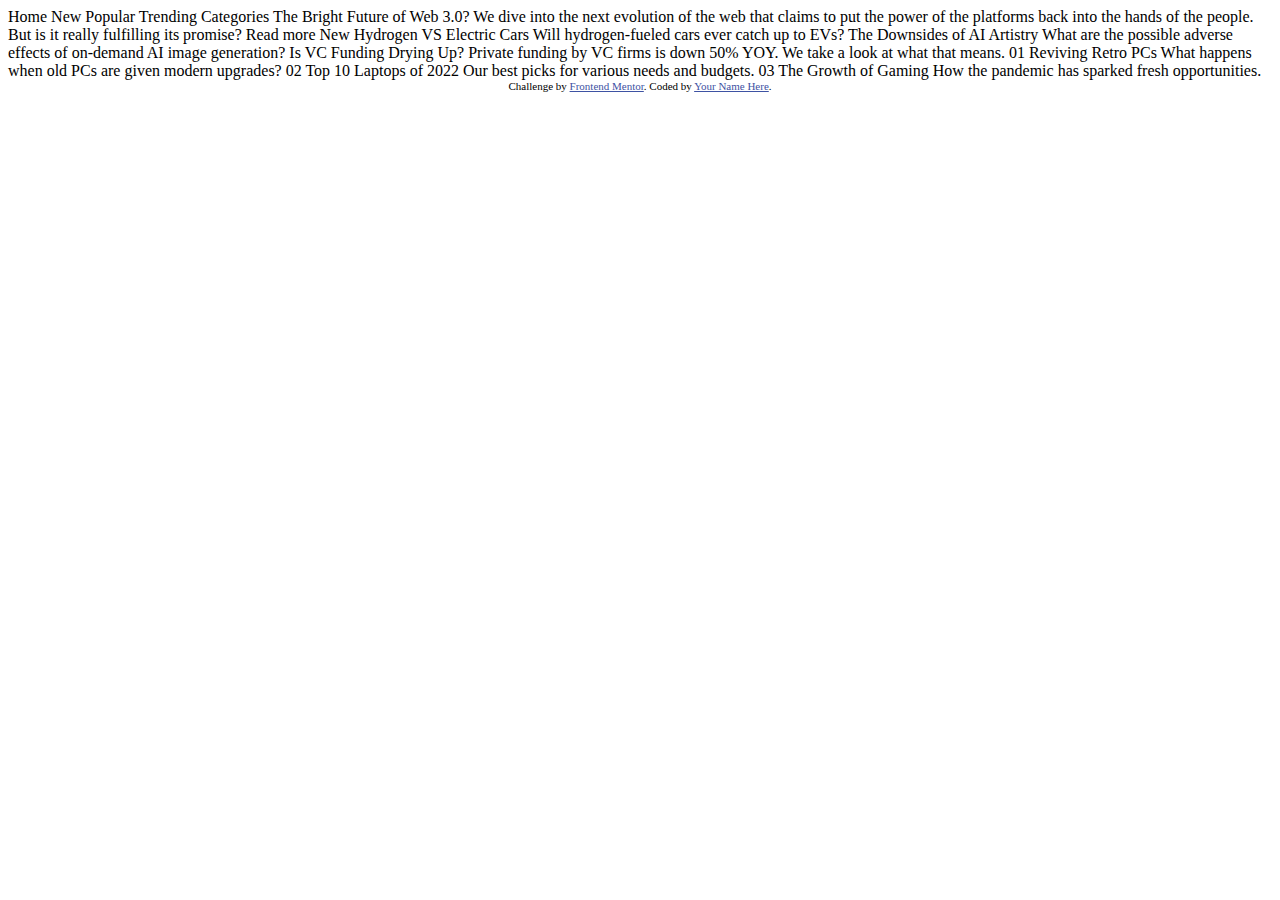
<file: base/index.html>
<!DOCTYPE html>
<html lang="en">
<head>
  <meta charset="UTF-8">
  <meta name="viewport" content="width=device-width, initial-scale=1.0"> <!-- displays site properly based on user's device -->

  <link rel="icon" type="image/png" sizes="32x32" href="./assets/images/favicon-32x32.png">
  
  <title>Frontend Mentor | News homepage</title>

  <!-- Feel free to remove these styles or customise in your own stylesheet 👍 -->
  <style>
    .attribution { font-size: 11px; text-align: center; }
    .attribution a { color: hsl(228, 45%, 44%); }
  </style>
</head>
<body>

  Home
  New
  Popular
  Trending
  Categories

  The Bright Future of Web 3.0?

  We dive into the next evolution of the web that claims to put the power of the platforms back into the hands of the people. 
  But is it really fulfilling its promise?

  Read more

  New 

  Hydrogen VS Electric Cars
  Will hydrogen-fueled cars ever catch up to EVs?

  The Downsides of AI Artistry
  What are the possible adverse effects of on-demand AI image generation?

  Is VC Funding Drying Up?
  Private funding by VC firms is down 50% YOY. We take a look at what that means.

  01
  Reviving Retro PCs
  What happens when old PCs are given modern upgrades?

  02
  Top 10 Laptops of 2022
  Our best picks for various needs and budgets.

  03
  The Growth of Gaming
  How the pandemic has sparked fresh opportunities.
  
  <div class="attribution">
    Challenge by <a href="https://www.frontendmentor.io?ref=challenge" target="_blank">Frontend Mentor</a>. 
    Coded by <a href="#">Your Name Here</a>.
  </div>
</body>
</html>
</file>
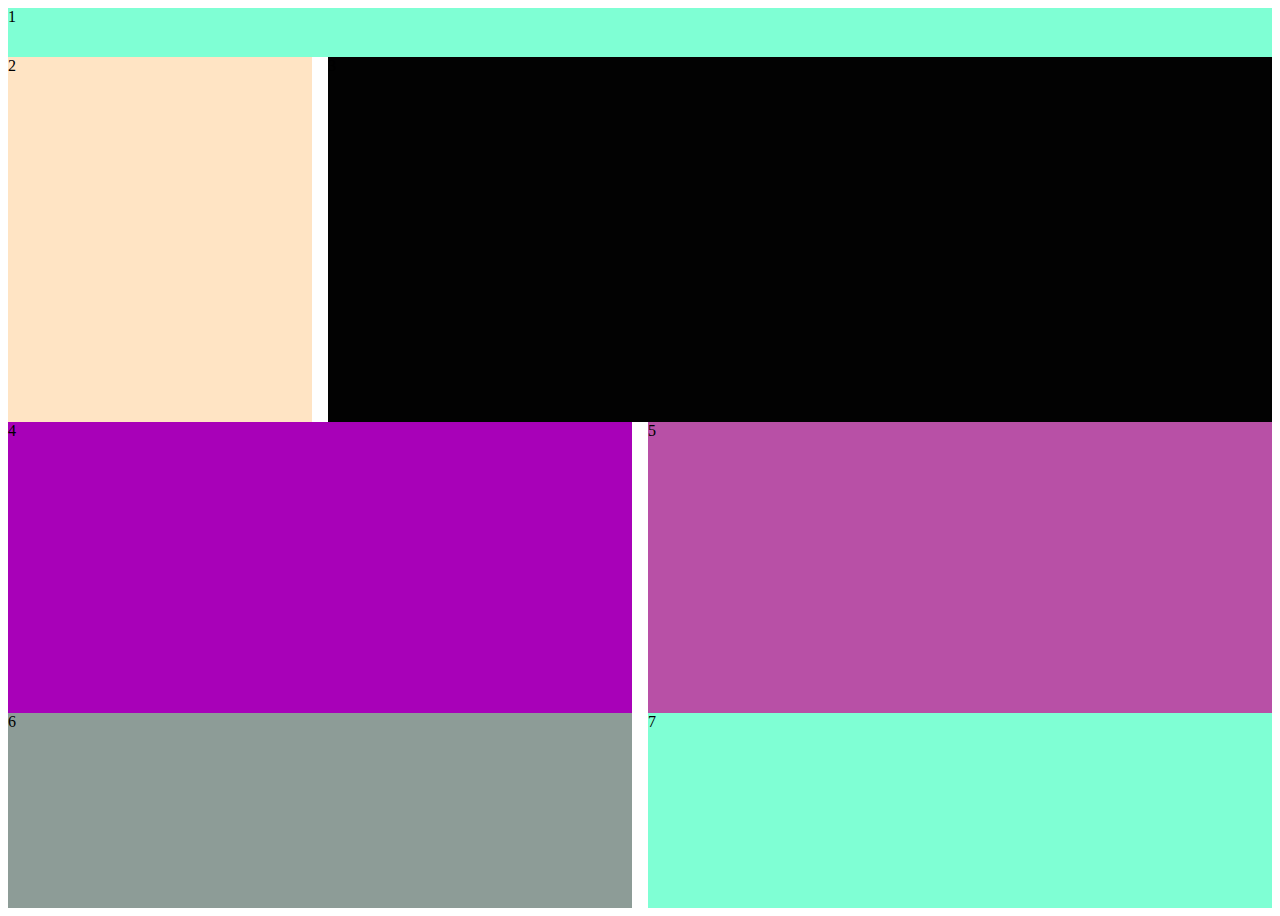
<file: joke.html>
<!DOCTYPE html>
<html lang="en">
<head>
    <meta charset="UTF-8">
    <meta name="viewport" content="width=device-width, initial-scale=1.0">
    <title>Document</title>
</head>
<body>
    <div class="container">
        <nav class="item-1">1</nav>
        <div class="item-2">2</div>
        <div class="item-3">3</div>
        <div class="item-4">4</div>
        <div class="item-5">5</div>
        <div class="item-6">6</div>
        <div class="item-7">7</div>
    </div>
    
</body>
</html>
<style>
    .container{
        display: grid;
        height: 100vh;
        grid-template-columns: 1fr  1fr 1fr 1fr;
        grid-template-rows: .2fr 1.5fr 1.2fr .8fr;
        grid-template-areas: "item-1 item-1 item-1 item-1" "item-2 item-3 item-3 item-3" "item-4 item-4 item-5 item-5" "item-6 item-6 item-7 item-7";
        grid-column-gap: 1rem;
    }
    .item-1{
        grid-area: item-1;
        background-color: aquamarine;
    }
    .item-2{
        grid-area: item-2;
        background-color:bisque;
    }    .item-3{
        grid-area: item-3;
        background-color: rgb(2, 2, 2);
    }    .item-4{
        grid-area: item-4;
        background-color: rgb(168, 1, 184);
    }   .item-5{
        grid-area: item-5;
        background-color: rgb(184, 80, 166);
    }    .item-6{
        grid-area: item-6;
        background-color: rgb(141, 156, 151);
    }    .item-7{
        grid-area: item-7;
        background-color: aquamarine;
    }

    @media only screen and (max-width:550px){
        .container{
            grid-template-columns: 1fr;
            grid-template-rows: .4fr .4fr 2.2fr 1.2fr 1.2fr 1.2fr;
            grid-template-areas: "item-1"
            "item-2"
            "item-3"
            "item-4"
            "item-5"
            "item-6"
            "item-7";
        }
    }
</style>
</file>
